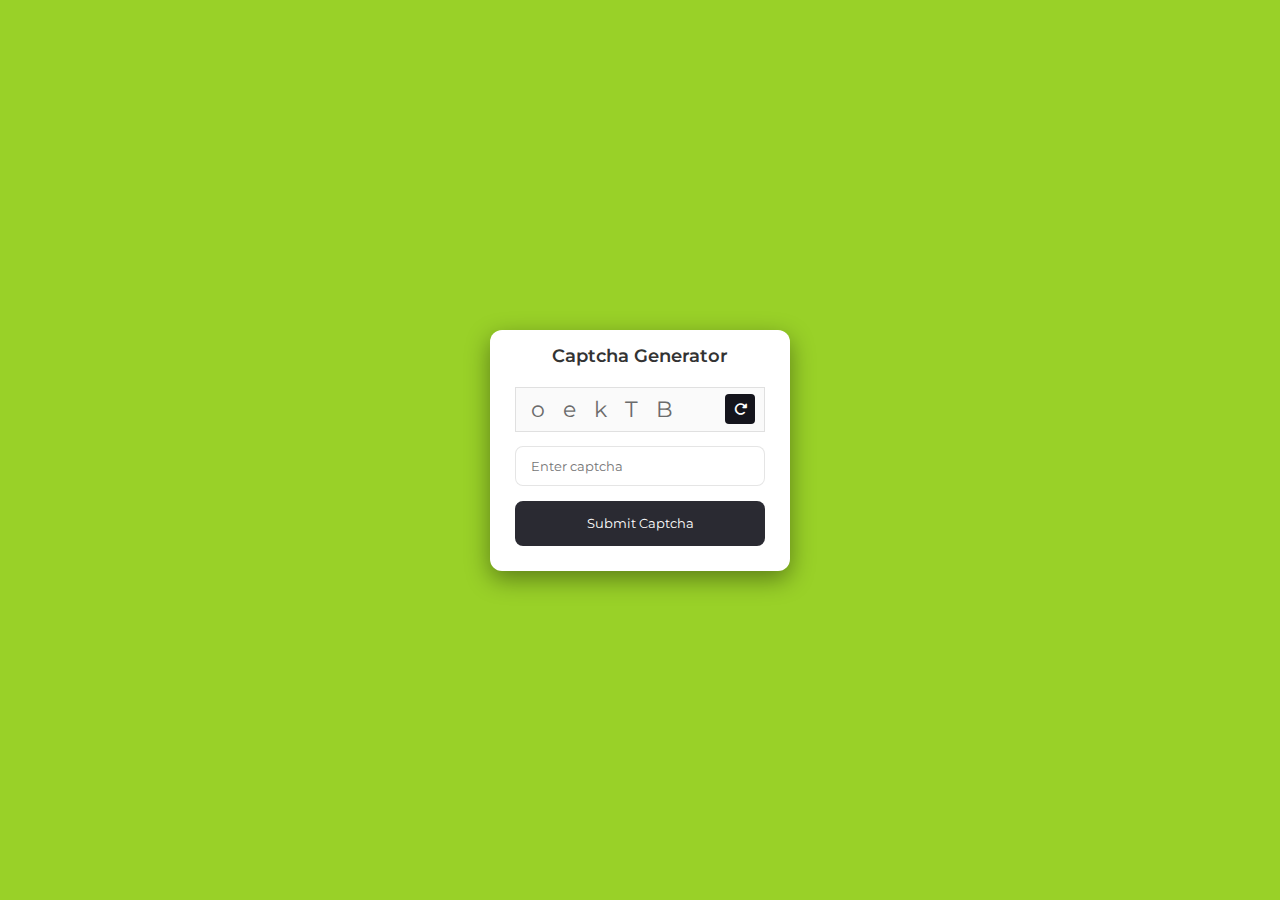
<file: CpatchaWeb/index.html>
<!DOCTYPE html>
<html lang="en">

<head>
    <meta charset="UTF-8">
    <meta name="viewport" content="width=device-width, initial-scale=1.0">
    <title>Document</title>
    <link rel="stylesheet" href="style.css">
    <link rel='stylesheet' href='https://cdnjs.cloudflare.com/ajax/libs/font-awesome/6.2.1/css/all.min.css'><link rel="stylesheet" href="./style.css">
</head>

<body>
    <div class="container">
        <header>Captcha Generator</header>
        <div class="input_field captch_box">
            <input type="text" value="" disabled />
            <button class="refresh_button">
                <i class="fa-solid fa-rotate-right"></i>
            </button>
        </div>

        <div class="input-field captch_input">
            <input type="text" placeholder="Enter captcha" />
        </div>
        
        <div class="message">Entered captcha is correct</div>
        <div class="input_field button disabled">
            <button>Submit Captcha</button>
        </div>
    </div>
    <script src="script.js"></script>
</body>

</html>
</file>
<file: CpatchaWeb/style.css>
@import url("https://fonts.googleapis.com/css2?family=Montserrat:wght@200;300;400;500;600;700&display=swap");
* {
    margin: 0;
    padding: 0;
    box-sizing: border-box;
    font-family: "Montserrat";
}

body {
    height: 100vh;
    display: flex;
    align-items: center;
    justify-content: center;
    background: #99d128;
}

.container {
    position: relative;
    max-width: 300px;
    width: 100%;
    border-radius: 12px;
    padding: 15px 25px 25px;
    background: #fff;
    box-shadow: 0 8px 25px rgba(0, 0, 0, 0.4);
}

header {
    color: #333;
    margin-bottom: 20px;
    font-size: 18px;
    font-weight: 600;
    text-align: center;
}

.input_field {
    position: relative;
    height: 45px;
    margin-top: 15px;
    width: 100%;
}

.refresh_button {
    position: absolute;
    top: 50%;
    right: 10px;
    transform: translateY(-50%);
    background: #14141c;
    height: 30px;
    width: 30px;
    border: none;
    border-radius: 4px;
    color: #fff;
    cursor: pointer;
}

.refresh_button:active {
    transform: translateY(-50%) scale(0.98);
}

.input-field input,
.button button {
    height: 100%;
    width: 100%;
    outline: none;
    border: none;
    border-radius: 8px;
}

.input_field input {
    padding: 0 15px;
    max-width: 250px;
    border: 1px solid rgba(0, 0, 0, 0.1);
}
.captch_input input{
    max-width: 250px;
    padding: 0 15px;
    height: 40px;
    border: 1px solid rgba(0, 0, 0, 0.1);
}
.captch_box{
    display: flex;
    text-align: center;
}
.captch_box input {
    color: #6b6b6b;
    font-size: 22px;
    pointer-events: none;
}
.captch_input{
    margin-top: 14px;
}
.captch_input input:focus {
    box-shadow: 0 1px 1px rgba(0, 0, 0, 0.08);
}
.message {
    font-size: 14px;
    margin: 14px 0;
    color: #222620;
    display: none;
}

.message.active {
    display: block;
}

.button button {
    background: #14141c;
    color: #fff;
    cursor: pointer;
    user-select: none;
}

.button button:active {
    transform: scale(0.99);
}

.button.disabled {
    opacity: 0.9;
    pointer-events: none;
}
</file>
